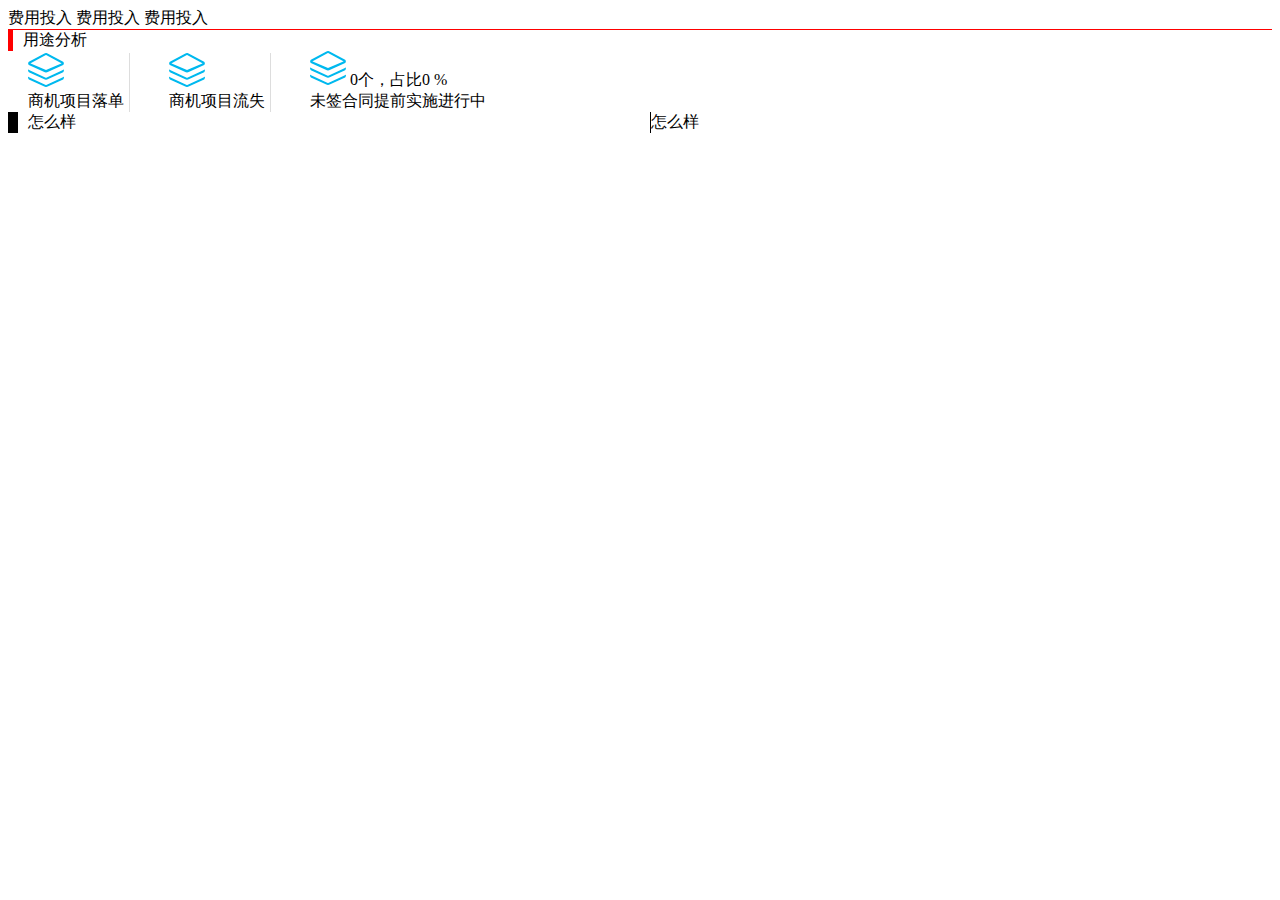
<file: index.html>
<!DOCTYPE html>
<html lang="en" dir="ltr">

<head>
  <meta charset="utf-8">
  <title></title>
  <link rel="stylesheet" href="index.css">
</head>

<body>
  <div class="" style="width: 100%; border-bottom:1px solid red">
    <div class="" style="display: inline-block; width: 30%">
      <div class="" style='display: inline-block; '>
        费用投入
      </div>
      <div class="" style='display: inline-block'>
        费用投入
      </div>
      <div class="" style='display: inline-block'>
        费用投入
      </div>
    </div>
  </div>
  <div class="" style='border-left: 5px solid red; padding-left: 10px '>
    用途分析
  </div>
  <div class="page-head-right" style='top: 36px'>
    <div class="page-right-item" style="border-right: 1px solid #ddd">
      <div class="page-right-l">
        <div class="page-right-l-img">
          <img src="img_three.png" />
          <span class='js_ld'></span>
        </div>
        <div>商机项目落单</div>
      </div>
      <div class="page-right-r js_businesscountld">
      </div>
    </div>
    <div class="page-right-item" style="border-right: 1px solid #ddd">
      <div class="page-right-l">
        <div class="page-right-l-img">
          <img src="img_three.png" />
          <span class='js_ls'></span>
        </div>
        <div>商机项目流失</div>
      </div>
      <div class="page-right-r js_businesscountls">
      </div>
    </div>
    <div class="page-right-item">
      <div class="page-right-l">
        <div class="page-right-l-img">
          <img src="img_three.png" />
          <span class='js_nocontractdeving'>0个，占比0 %</span>
        </div>
        <div>未签合同提前实施进行中</div>
      </div>
      <div class="page-right-r ">
      </div>
    </div>
  </div>
  <div class="">
    <div class="page-row"  >
      <div class="page-container" >
        怎么样
      </div>
      <div class="page-container">
        怎么样
      </div>

    </div>
  </div>

</body>

</html>
</file>
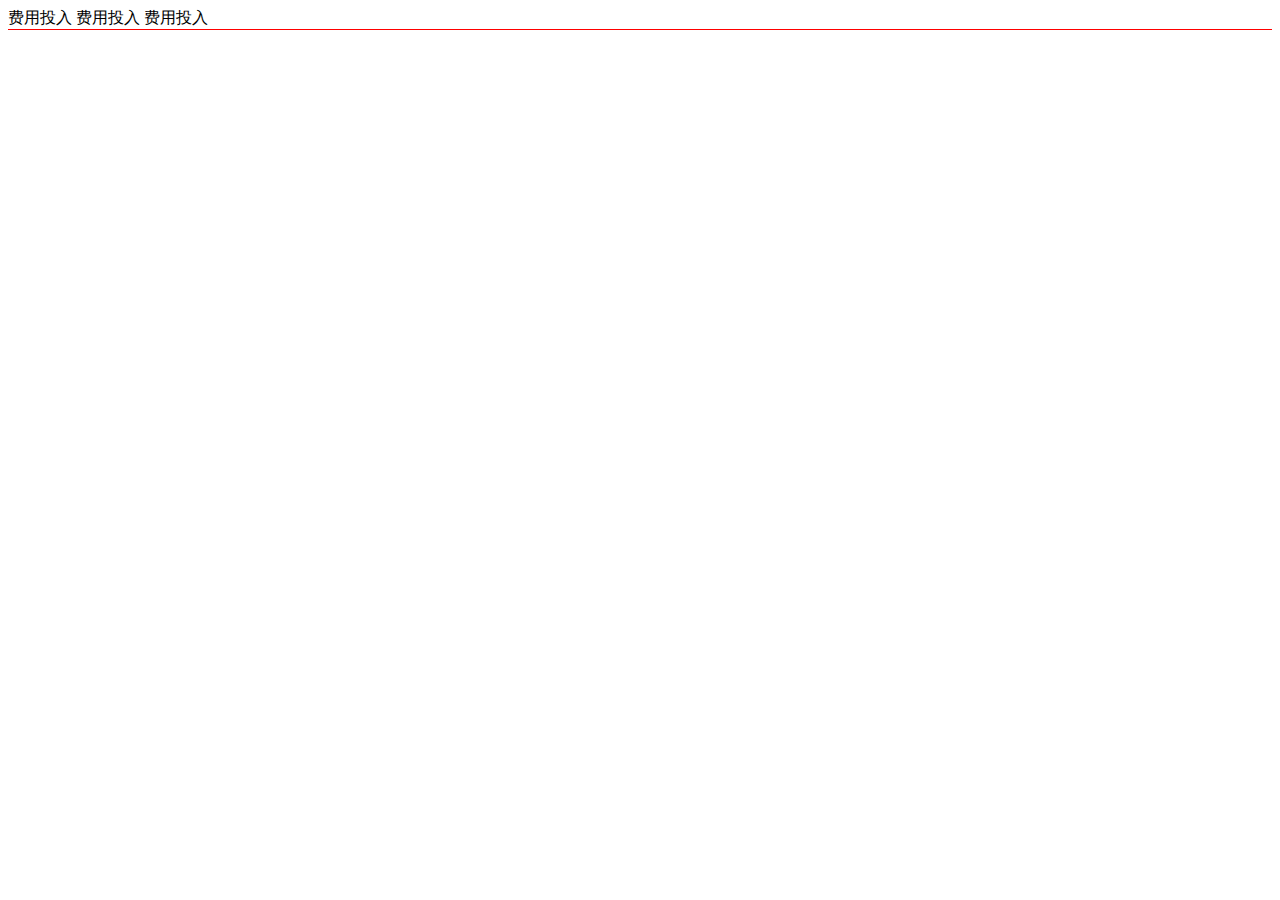
<file: x/index.html>
<!DOCTYPE html>
<html lang="en" dir="ltr">
  <head>
    <meta charset="utf-8">
    <title></title>
  </head>
  <body>
    <div class="" style="width: 100%; border-bottom:1px solid red">
      <div class="" style="display: inline-block; width: 30%">
        <div class="" style='display: inline-block'>
          费用投入
        </div>
        <div class="" style='display: inline-block'>
          费用投入
        </div>
        <div class="" style='display: inline-block'>
          费用投入
        </div>
      </div>
    </div>
  </body>
</html>
</file>
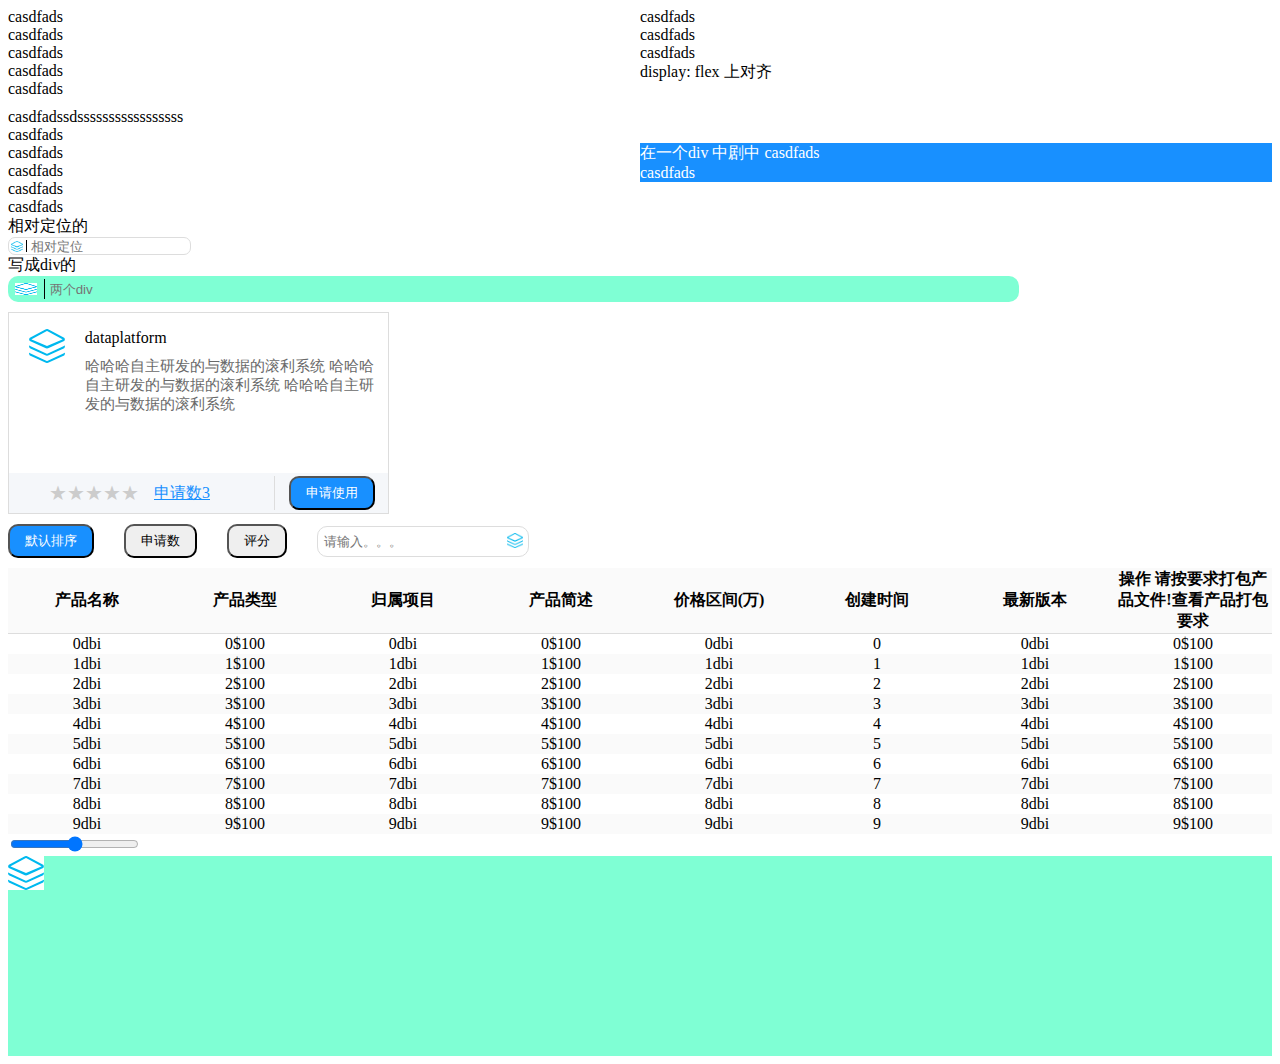
<file: effect/display.html>
<!DOCTYPE html>
<html lang="en" dir="ltr">

<head>
  <meta charset="utf-8">
  <title></title>
  <link href="./css/display.css" rel="stylesheet" type="text/css" />
</head>

<body>
  <div class="smal" style="display: flex; width: 100%">
    <div class="left" style='width: 50%'>
      casdfads<br> casdfads
      <br> casdfads
      <br> casdfads
      <br> casdfads
      <br>

    </div>
    <div class="right" style='width: 50%'>
      casdfads<br> casdfads
      <br> casdfads
      <br>display: flex 上对齐

    </div>
  </div>

  <div class="smal" style=" width: 100%; margin-top: 10px; display: flex; justify-content:center;align-items:center;">
    <div class="left" style='width: 50%; display: inline-block;'>
      casdfadssdsssssssssssssssss<br> casdfads
      <br> casdfads
      <br> casdfads
      <br> casdfads
      <br> casdfads
      <br>

    </div>
    <div class="right" style='width: 50%; display: inline-block;  background: #1890ff; color: #fff'>
      <div>
        在一个div 中剧中 casdfads
        <br> casdfads
        <br>
      </div>
    </div>
  </div>
  相对定位的
  <div class="" style=' display: flex; height: 18px; position: relative;'>

    <img src="./img/img_three.png" alt="" style='width: 12px; position: absolute;top: 4px;left: 3px;'>
    <div class="" style='border-left: 1px solid black; height: 12px;position: absolute;left: 18px; top: 3px;'>

    </div>
    <input clss="inputone" type="text" name="" value="" placeholder="相对定位" style='border-radius: 7px; border: 1px solid #ddd; text-indent: 20px; outline: none;'>

  </div>
  写成div的
  <div class="" style='width: 80%; height: 20%; background: aquamarine; border-radius: 10px; display: flex; padding: 3px 0'>
    <div class="" style='display: flex; justify-content: center; align-items: center'>
      <img src="./img/img_three.png" alt="" style='height: 60%; width: 60%;'>
    </div>
    <input type="text" name="" value="" placeholder="两个div" style='width: 97%; background: repeat; border: 0px; outline: none; border-left: 1px solid black ; text-indent: 3px'>
  </div>



  <div class="page-content" style="margin-top: 10px">
    <div class="page-top">
      <div class="page-top-l">
        <img src="./img/img_three.png" alt="">
      </div>
      <div class="page-top-r">
        <div class="page-top-r-l">
          dataplatform
        </div>
        <div class="page-top-r-r">
          哈哈哈自主研发的与数据的滚利系统 哈哈哈自主研发的与数据的滚利系统 哈哈哈自主研发的与数据的滚利系统
        </div>
      </div>
    </div>
    <div class="page-bottom">
      <div class="page-bottom-l">
        <ul class="cleanfloat">
          <li>&#9733;</li>
          <li>&#9733;</li>
          <li>&#9733;</li>
          <li>&#9733;</li>
          <li>&#9733;</li>
        </ul>
        <span>申请数3</span>
      </div>
      <div class="page-bottom-r">
        <div class="">
          <button type="button" name="button">申请使用</button>
        </div>
      </div>

    </div>
  </div>
  <div class="page-buttonItem" style="margin-top: 10px">
    <div class="">
      <button type="button" name="button" class="active">默认排序</button>
    </div>
    <div class="">
      <button type="button" name="button">申请数</button>
    </div>
    <div class="">
      <button type="button" name="button">评分</button>
    </div>
    <div class="page-input-img">

      <input type="text" name="" value="" placeholder="请输入。。。">

      <img src="./img/img_three.png" alt="">
    </div>

  </div>


  <table id="cost5" class="page-table" style="margin-top: 10px">
    <thead class="page-table-head">
      <tr>
        <th>产品名称</th>
        <th>产品类型</th>
        <th>归属项目</th>
        <th>产品简述</th>
        <th>价格区间(万)</th>
        <th value='time' onclick="sortTr(this)">创建时间</th>

        <th>最新版本</th>
        <th>操作 <span>请按要求打包产品文件!查看产品打包要求</span></th>
      </tr>
    </thead>
    <tbody class="page-table-body js_contain">

    </tbody>
  </table>
  <input type="range" name="" value="" onchange="showvalue(this)">

  <div class="" style="height: 200px; background: aquamarine; position: relative;">
    <img style='position: relative;' src="./img/img_three.png" alt="" id="drag">
  </div>

</body>
<script src="./js/pluging/jquery-1.8.0.min.js"></script>
<script src="./js/display.js"></script>
<script type="text/javascript">
  var log = console.log.bind('console')
  var showvalue = function(event) {
    log(event.value)
  }

    //拖拽功能(主要是触发三个事件：onmousedown\onmousemove\onmouseup)
    var drag = document.getElementById('drag');

    //点击某物体时，用drag对象即可，move和up是全局区域，也就是整个文档通用，应该使用document对象而不是drag对象(否则，采用drag对象时物体只能往右方或下方移动)
    drag.onmousedown = function(e) {
      log("down")
      var e = e || window.event; //兼容ie浏览器
      var diffX = e.clientX - drag.offsetLeft; //鼠标点击物体那一刻相对于物体左侧边框的距离=点击时的位置相对于浏览器最左边的距离-物体左边框相对于浏览器最左边的距离
      var diffY = e.clientY - drag.offsetTop;

      document.onmousemove = function(e) {
        log('move')
        var e = e || window.event; //兼容ie浏览器
        var left = e.clientX - diffX;
        var top = e.clientY - diffY;
        //移动时重新得到物体的距离，解决拖动时出现晃动的现象
        drag.style.left = left + 'px';
        drag.style.top = top + 'px';
      };
      document.onmouseup = function(e) { //当鼠标弹起来的时候不再移动
        log('up')
        this.onmousemove = null;
        this.onmouseup = null; //预防鼠标弹起来后还会循环（即预防鼠标放上去的时候还会移动）


      }
    }

</script>

</script>

</html>
</file>
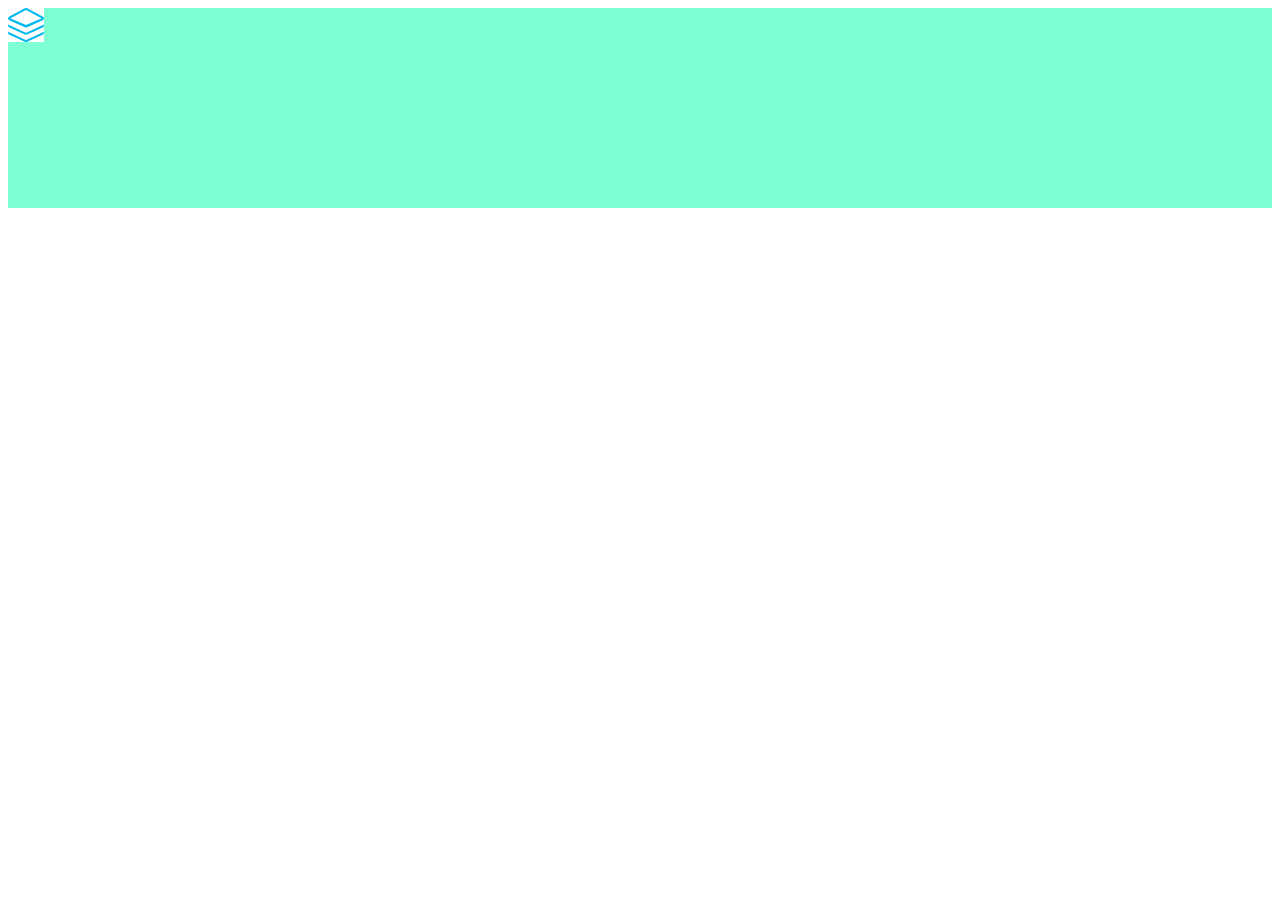
<file: effect/drag.html>
<!DOCTYPE html>
<html lang="en" dir="ltr">

<head>
  <meta charset="utf-8">
  <title></title>
</head>

<body>
  <div class="" style="height: 200px; background: aquamarine; position: relative;">
    <img style='position: relative;' src="./img/img_three.png" alt="" id="drag">
  </div>
</body>
<script type="text/javascript">
  //点击某物体时，用drag对象即可，move和up是全局区域，也就是整个文档通用，应该使用document对象而不是drag对象(否则，采用drag对象时物体只能往右方或下方移动)
  var log = console.log.bind('console')
  var drag = document.getElementById('drag');
  drag.onmousedown = function(e) {
    document.onmousemove = function(e) {
      drag.style.left = e.clientX + 'px';
      drag.style.top = e.clientY + 'px';
    };
    document.onmouseup = function(e) {

      this.onmousemove = null;
      this.onmouseup = null;


    }
  }
</script>

</html>
</file>
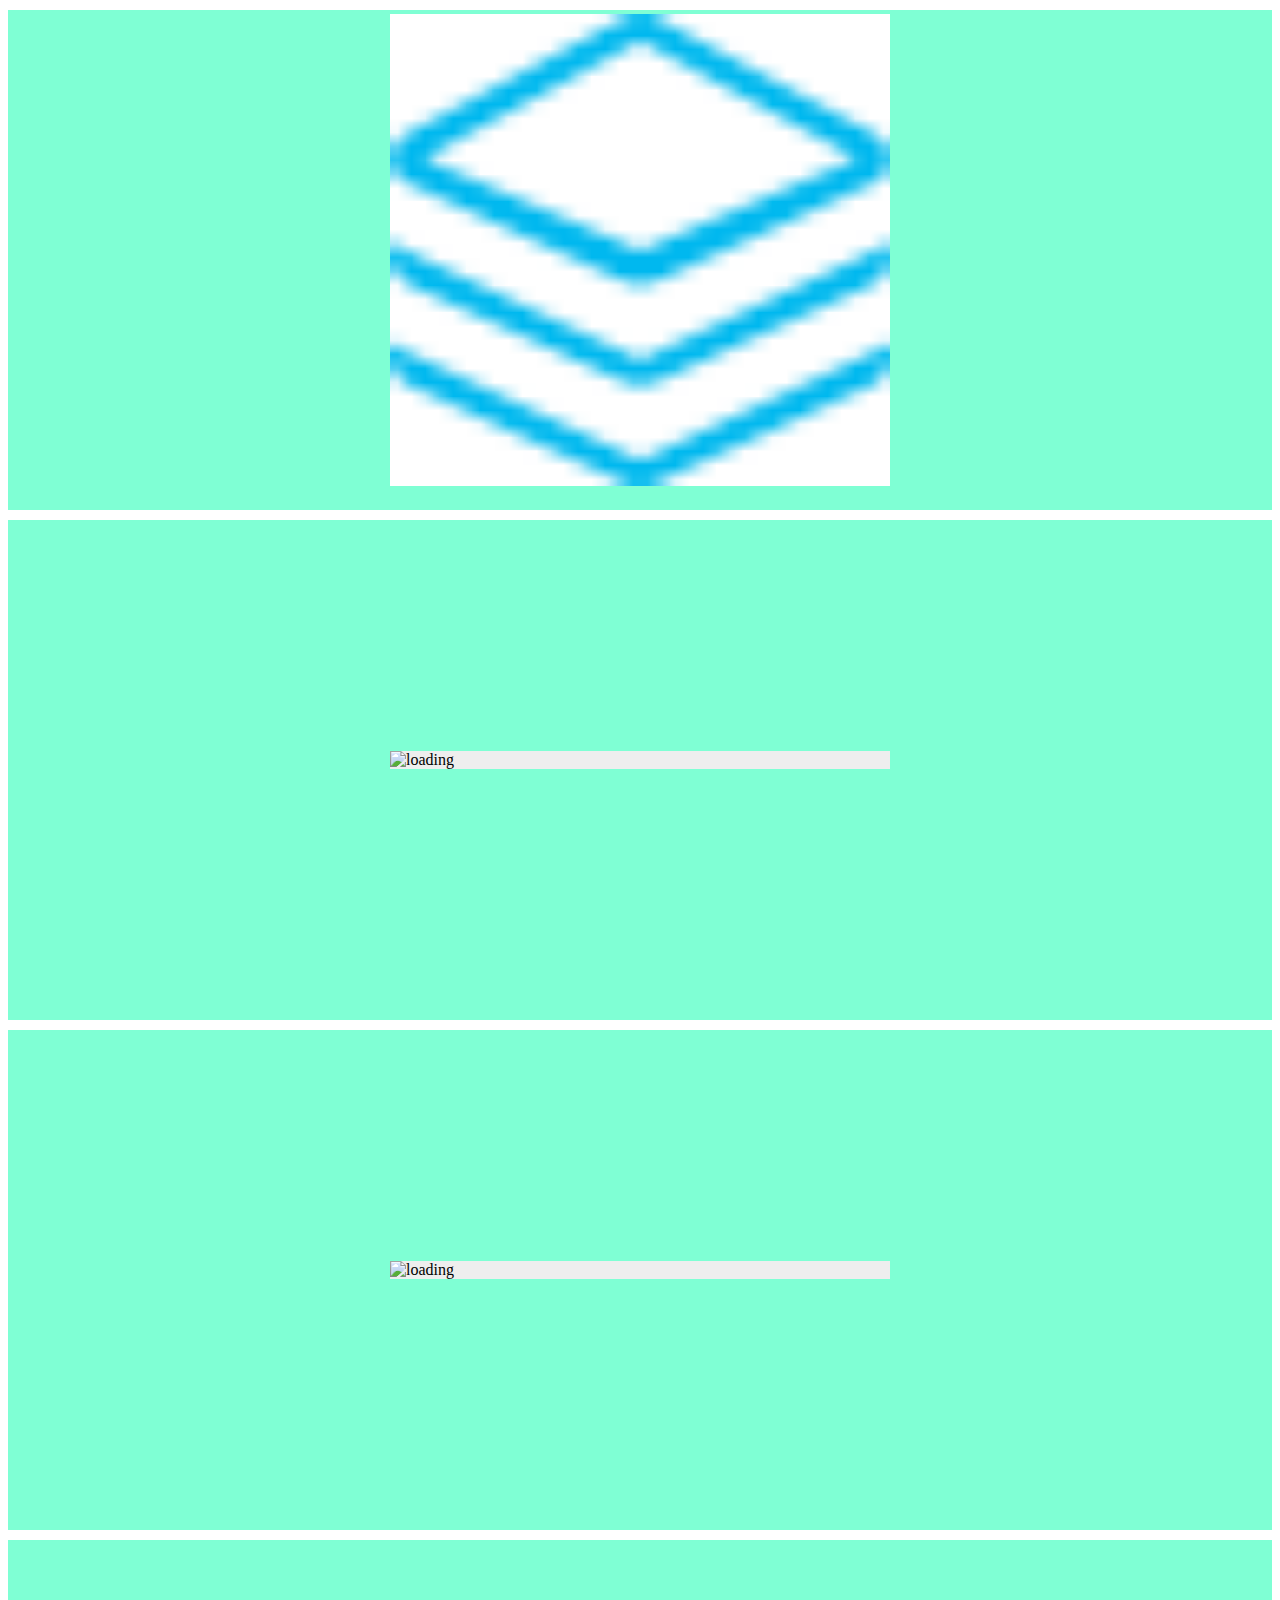
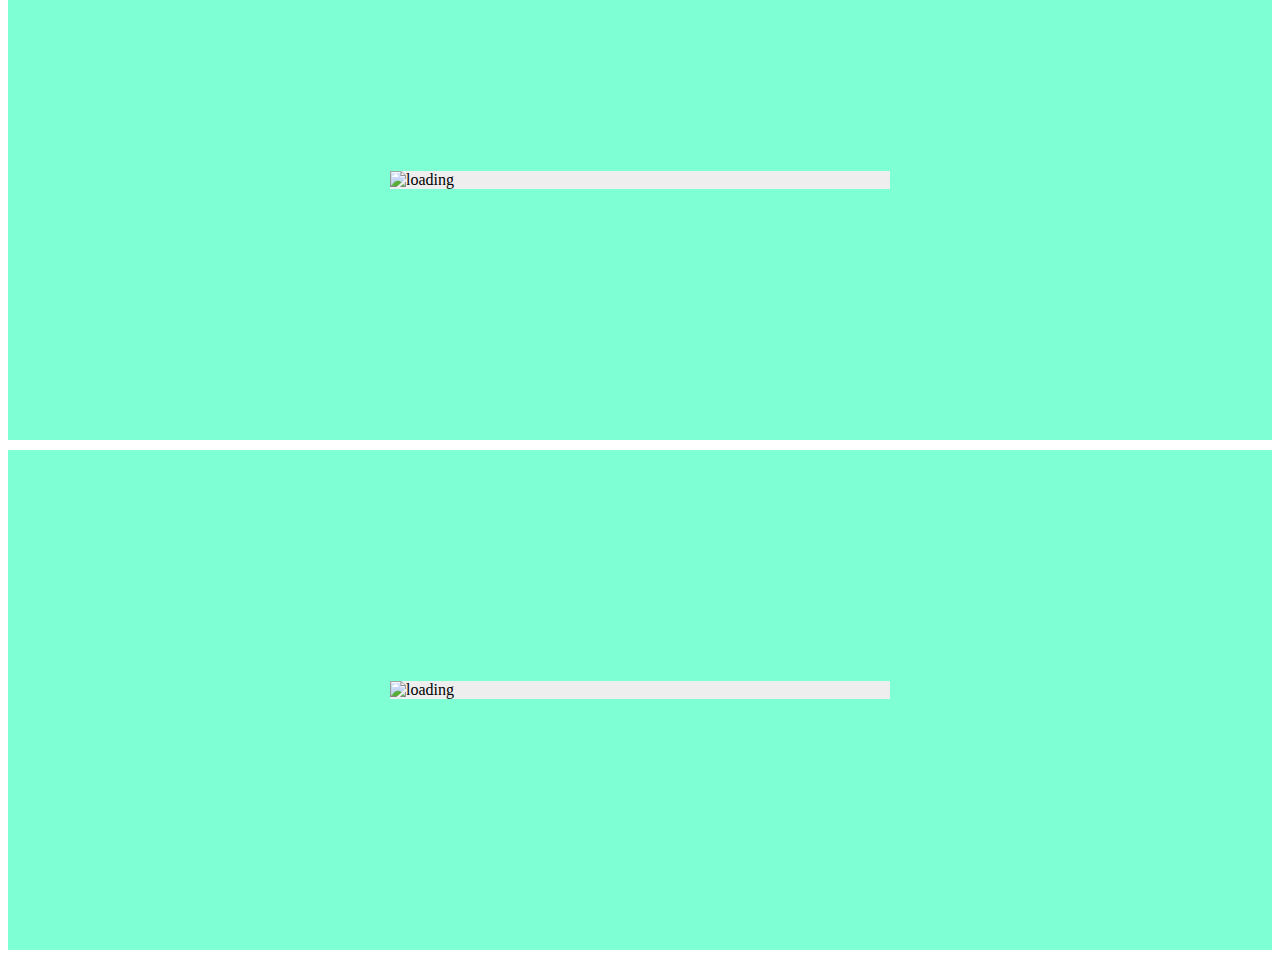
<file: effect/lazy.html>
<!DOCTYPE html>
<html lang="en" dir="ltr">

<head>
  <meta charset="utf-8">
  <title></title>
  <style type="text/css">
      div{
        margin-top: 10px;

      }
      img {
        width: 500px;
        overflow: hidden;background: #eee;margin-bottom: 20px;
      }
    </style>
</head>

<body>

  <div class="" style="height: 500px; background: aquamarine;display: flex;align-items: center; justify-content: center; ">
    <img  data-src="./img/img_three0.png" alt="loading" id="drag">
  </div>
  <div class="" style="height: 500px; background: aquamarine;display: flex;align-items: center; justify-content: center; ">
    <img  data-src="./img/img_three1.png" alt="loading" id="drag">
  </div>
  <div class="" style="height: 500px; background: aquamarine;display: flex;align-items: center; justify-content: center; ">
    <img  data-src="./img/img_three2.png" alt="loading" id="drag">
  </div>
  <div class="" style="height: 500px; background: aquamarine;display: flex;align-items: center; justify-content: center; ">
    <img  data-src="./img/img_three3.png" alt="loading" id="drag">
  </div>
  <div class="" style="height: 500px; background: aquamarine;display: flex;align-items: center; justify-content: center; ">
    <img  data-src="./img/img_three4.png" alt="loading" id="drag">
  </div>
</body>
<script type="text/javascript">
  //点击某物体时，用drag对象即可，move和up是全局区域，也就是整个文档通用，应该使用document对象而不是drag对象(否则，采用drag对象时物体只能往右方或下方移动)
  var log = console.log.bind('console')
  //查找所有图片元素
    var img=document.querySelectorAll('img'),
    //获取浏览器视窗的高度
        height=500

    layzy();
    //监听滚动条方法
    window.onscroll=layzy;


    function layzy(){
        //遍历所有图片节点
        for(var i=0;i<img.length;i++){
            //闭包i,这里可以不用闭包。。。。
            (function(index){
                //获取当前遍历元素的top偏移值
                var top=img[index].getBoundingClientRect().top;
                //如果他的top值小于或等于视窗高度，则进入视窗
                if(top<=height){
                    //显示图片
                    img[index].src=img[index].dataset.src
                }
            })(i)
        }
    }
</script>

</html>
</file>
<file: index.css>
.page-right-item {
  display: inline-block;
  margin: 0 15px;
  padding: 0 5px;
}
.page-container {
  /* display: inline; */
  width: 50%;

  display: inline-block;
}
.page-row {
  display: flex;
}
.page-row :first-child {
  border-right: 1px solid #000;
  border-left: 10px solid #000;
  padding-left: 10px;
}
</file>
<file: effect/css/display.css>
.inputone {}

/*清浮动*/

.cleanfloat::after {
  display: block;
  clear: both;
  content: "";
  visibility: hidden;
  height: 0;
}

.cleanfloat {
  margin: 0;
}

/*五角星样式*/

ul li {
  list-style: none;
  float: left;
  font-size: 20px;
  margin: 0px;
  color: #ccc;
  cursor: pointer;
}

/*五角星点击后样式*/

.hs, .cs {
  color: #f00;
}

.page-content {
  border: 1px solid #ddd;
  height: 200px;

  width: 30%
}

.page-top {
  height: 80%;
  display: flex;
}

.page-top-l {
  width: 20%;
  display: flex;
  flex-direction: column;
  align-items: center;
  padding-top: 16px;
}

.page-top-r {
  padding-top: 16px;
  width: 80%;
}

.page-top-r-r {
  margin-top: 10px;
  font-size: 15px;
  color: #696969;
}

.page-bottom {
  height: 20%;
  background: #f5f7fa;
  display: flex;
}

.page-bottom-l {
  width: 70%;
  display: flex;
  align-items: center;
}
.page-bottom-l span {
  padding-left: 15px;
  color: #1890ff;
  text-decoration: underline;
}
.page-bottom-r {
  width: 30%;
  display: flex;
  align-items: center;

}
.page-bottom-r  div {
  border-left:  1px solid #ddd;
  width: 100%;
  display: flex;
  align-items: center;
  /* 改变水平的轴 */
  flex-direction: column;
}
.page-bottom-r button {
  background: #1890ff;
  color: #fff;
  border-radius: 10px;
  padding: 6px 15px;
}

.page-buttonItem {
  display: flex;
  align-items: center;

}

.page-buttonItem button.active{
  background: #1890ff;
  color: #fff;
}
.page-buttonItem button {
  margin-right: 30px;
}
.page-buttonItem input {
  outline: none;
  height: 29px;
  padding: 0px;
  border: 1px solid #ddd;
  border-radius: 10px;
  text-indent: 6px;
  width: 210px;
}
button {
  outline: none;
  border-radius: 10px;
  padding: 6px 15px;
}
.page-input-img {
  position: relative;
}
.page-input-img img{
  position: absolute;
  top: 7px;
  right: 6px;
  width: 16px;
}

.table-style {

}


.page-table {
	width: 100%;
	max-width: 100%;
	border-spacing: 0;
	border-collapse: collapse;
	text-align: center;

	table-layout: fixed;
}
.page-table-head {
  border-bottom: 1px solid #ddd;
  background: #fafafa;
}
tbody tr:nth-child(even) {
	background: #fafafa;
}
</file>
